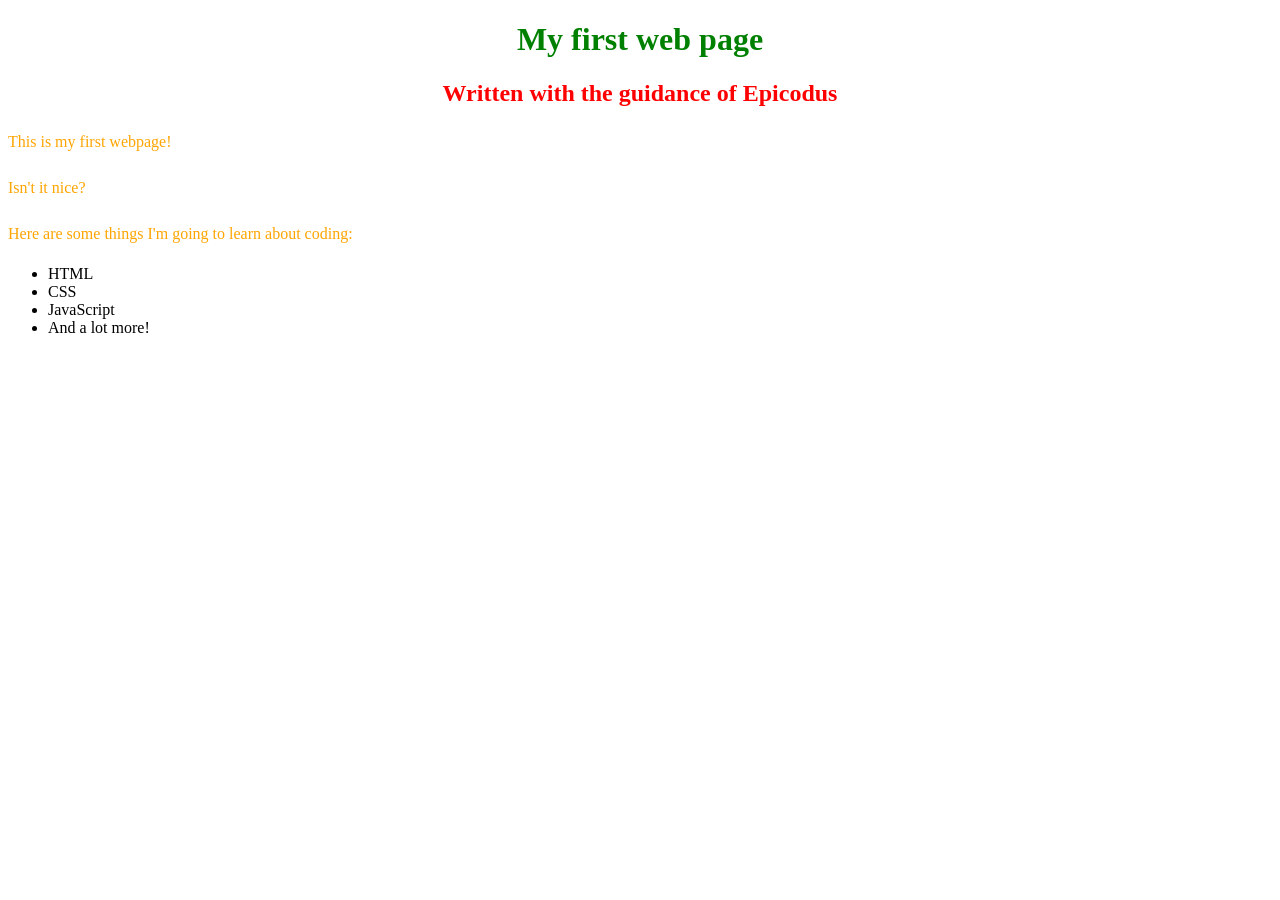
<file: index.html>
<!DOCTYPE html>
<html>
  <head>
    <title>Web page #1!</title>
    <link href="css/styles.css" rel="stylesheet" type="text/css">
  </head>
  <body>
    <h1>My first web page</h1>
    <h2>Written with the guidance of Epicodus</h2>

    <p>This is my first webpage!</p>
    <p>Isn't it nice?</p>

    <p>Here are some things I'm going to learn about coding:</p>
    <ul>
      <li>HTML</li>
      <li>CSS</li>
      <li>JavaScript</li>
      <li>And a lot more!</li>
    </ul>
  </body>
</html>
</file>
<file: css/styles.css>
h1 {
  color: green;
  text-align: center;
}

h2 {
  color: red;
  text-align: center;
}

p {
  color: orange;
  line-height: 30px;
}
</file>
